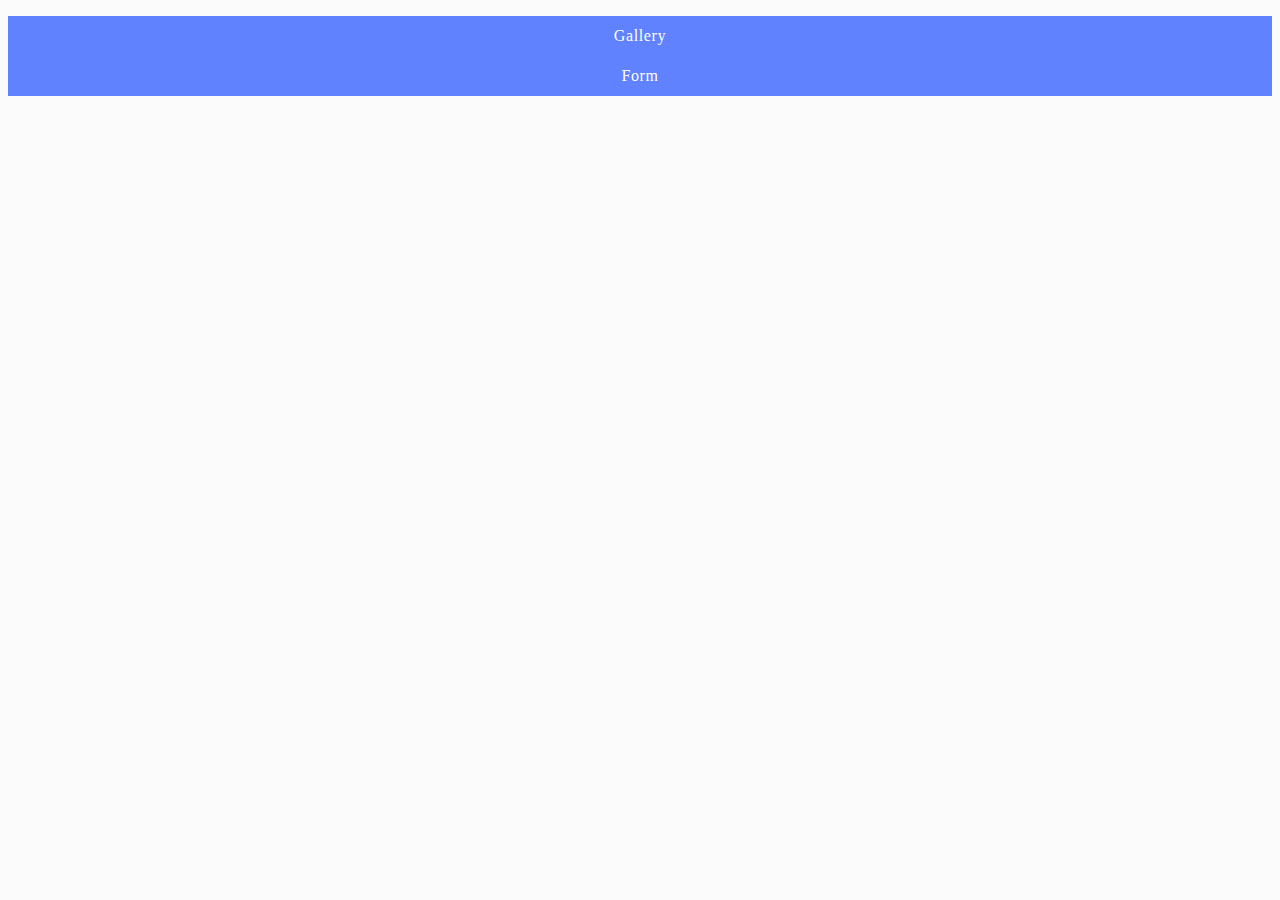
<file: src/index.html>
<!DOCTYPE html>
<html lang="en">
  <head>
    <meta charset="UTF-8" />
    <link rel="icon" type="image/svg+xml" href="/favicon.svg" />
    <meta name="viewport" content="width=device-width, initial-scale=1.0" />

    <title>HW</title>
    <link
      rel="stylesheet"
      href="https://cdnjs.cloudflare.com/ajax/libs/modern-normalize/3.0.1/modern-normalize.min.css"
      integrity="sha512-q6WgHqiHlKyOqslT/lgBgodhd03Wp4BEqKeW6nNtlOY4quzyG3VoQKFrieaCeSnuVseNKRGpGeDU3qPmabCANg=="
      crossorigin="anonymous"
      referrerpolicy="no-referrer"
    />
    <link rel="stylesheet" href="./css/styles.css" />
  </head>
  <body>
    <ul class="menu">
      <li><a class="back" href="./1-gallery.html">Gallery</a></li>
      <li><a class="back" href="./2-form.html">Form</a></li>
    </ul>
  </body>
</html>
</file>
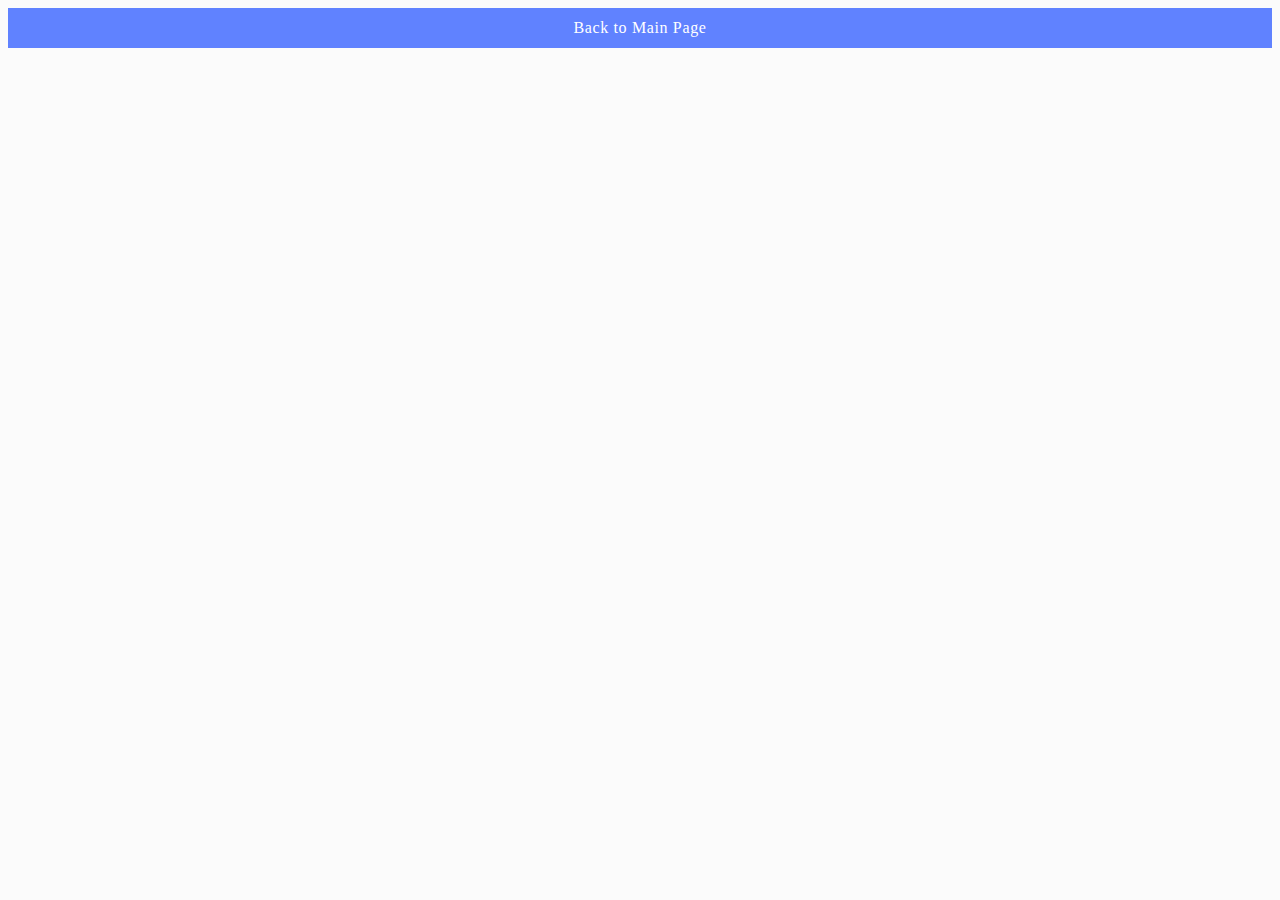
<file: src/1-gallery.html>
<!DOCTYPE html>
<html lang="en">
  <head>
    <meta charset="UTF-8" />
    <meta http-equiv="X-UA-Compatible" content="IE=edge" />
    <meta name="viewport" content="width=device-width, initial-scale=1.0" />
    <title>Gallery</title>
    <link
      rel="stylesheet"
      href="https://cdnjs.cloudflare.com/ajax/libs/modern-normalize/3.0.1/modern-normalize.min.css"
      integrity="sha512-q6WgHqiHlKyOqslT/lgBgodhd03Wp4BEqKeW6nNtlOY4quzyG3VoQKFrieaCeSnuVseNKRGpGeDU3qPmabCANg=="
      crossorigin="anonymous"
      referrerpolicy="no-referrer"
    />
    <link rel="stylesheet" href="./css/styles.css" />
  </head>
  <body>
    <a href="index.html" class="back">Back to Main Page</a>
    <ul class="gallery"></ul>
    <script src="./js/1-gallery.js" type="module" async></script>
  </body>
</html>
</file>
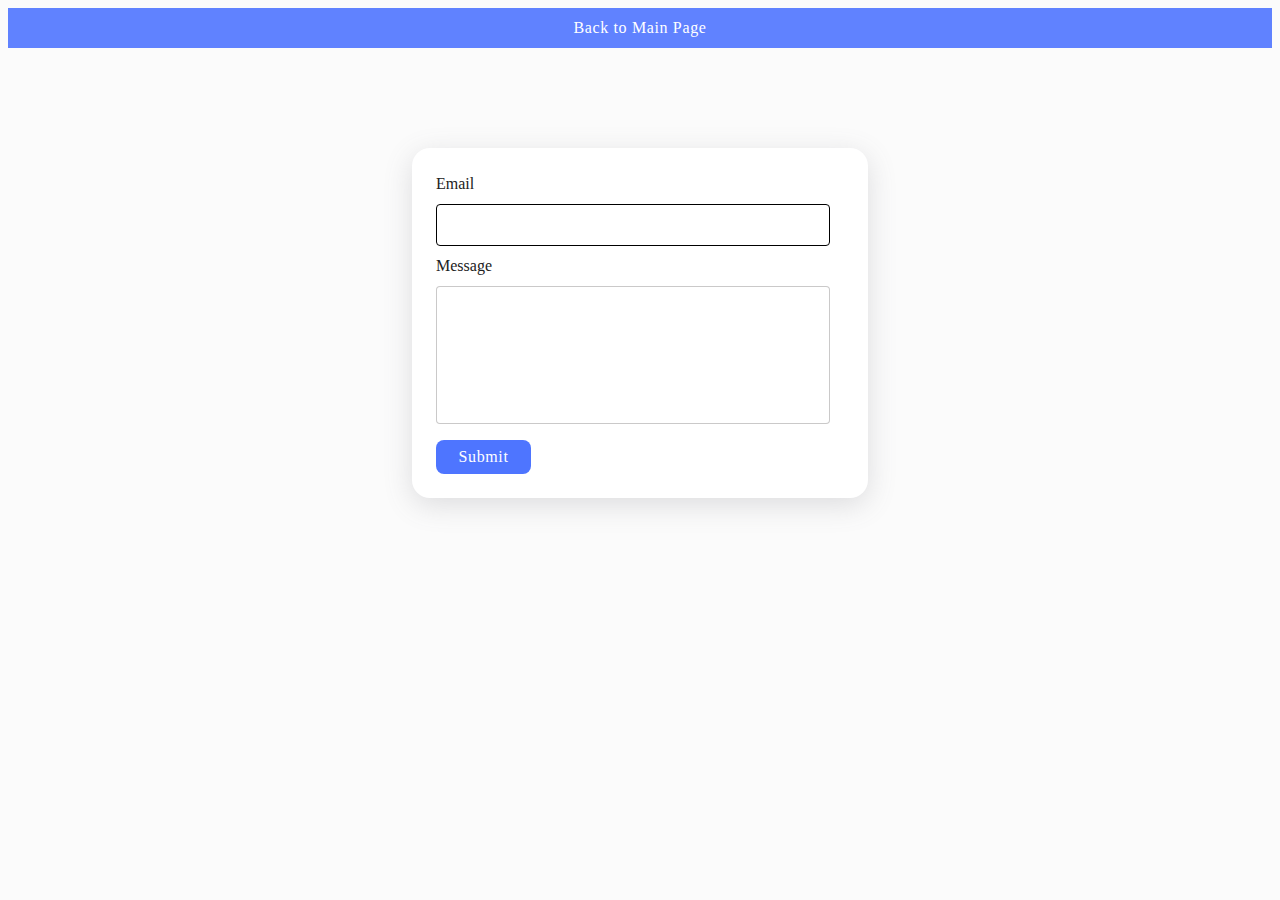
<file: src/2-form.html>
<!DOCTYPE html>
<html lang="en">
  <head>
    <meta charset="UTF-8" />
    <meta http-equiv="X-UA-Compatible" content="IE=edge" />
    <meta name="viewport" content="width=device-width, initial-scale=1.0" />
    <title>Form</title>
    <link
      rel="stylesheet"
      href="https://cdnjs.cloudflare.com/ajax/libs/modern-normalize/3.0.1/modern-normalize.min.css"
      integrity="sha512-q6WgHqiHlKyOqslT/lgBgodhd03Wp4BEqKeW6nNtlOY4quzyG3VoQKFrieaCeSnuVseNKRGpGeDU3qPmabCANg=="
      crossorigin="anonymous"
      referrerpolicy="no-referrer"
    />
    <link rel="stylesheet" href="./css/styles.css" />
  </head>
  <body>
    <a href="index.html" class="back">Back to Main Page</a>
    <form class="feedback-form" autocomplete="off">
      <label>
        Email
        <input type="email" name="email" autofocus />
      </label>
      <label>
        Message
        <textarea name="message" rows="5"></textarea>
      </label>
      <button type="submit">Submit</button>
    </form>

    <script src="./js/2-form.js" type="module" async></script>
  </body>
</html>
</file>
<file: src/css/styles.css>
body {
  background-color: #fafafad7;
  color: #212121;
  line-height: 1.5;
}

h1,
h2,
h3,
h4,
h5,
h6,
p {
  margin: 0;
  padding: 0;
}

ul,
ol {
  padding: 0;
  list-style: none;
}

li {
  padding-left: 0;
}

a {
  text-decoration: none;
  color: inherit;
}

img {
  display: block;
  width: 100%;
}

.gallery {
  max-width: 1228px;
  display: flex;
  flex-direction: row;
  flex-wrap: wrap;
  gap: 24px;
  margin: 0 auto;
  padding: 24px 0;
}

.gallery-item {
  flex-basis: calc((100% - 48px) / 3);
}

.feedback-form {
  display: flex;
  flex-direction: column;
  gap: 8px;
  padding: 24px;

  background-color: #fff;
  width: 408px;
  border-radius: 18px;
  margin: 100px auto 0;

  box-shadow: rgba(100, 100, 111, 0.2) 0px 7px 29px 0px;
}

label {
  display: flex;
  flex-direction: column;
  gap: 8px;
}

button {
  font-family: inherit;
  cursor: pointer;
  background-color: #4e75ff;
  font-weight: 500;
  font-size: 16px;
  letter-spacing: 0.04em;
  color: #fff;
  border: none;

  border-radius: 8px;
  padding: 8px 16px;

  display: block;

  transition: background-color 250ms cubic-bezier(0.4, 0, 0.2, 1);
  width: 95px;
}

button:hover {
  background-color: #6c8cff;
}

.back {
  text-align: center;
  cursor: pointer;
  background-color: #6082ff;
  font-size: 16px;
  line-height: 1.5;
  font-weight: 500;
  letter-spacing: 0.04em;
  color: #fff;
  border: none;

  padding: 8px 16px;

  display: block;

  transition: background-color 250ms cubic-bezier(0.4, 0, 0.2, 1);
}

.back:hover {
  background-color: #425fc6;
}

input,
textarea {
  width: 360px;
  padding: 8px 16px;
  border: 1px solid #8584846f;
  border-radius: 4px;

  font-weight: 400;
  font-size: 16px;
  line-height: 1.5;
  letter-spacing: 0.04em;
  color: #2e2f42;

  transition: border-color 250ms cubic-bezier(0.4, 0, 0.2, 1);

  outline: none;
}

input:hover,
input:focus,
textarea:hover,
textarea:focus {
  border-color: #000000;
}

textarea {
  resize: none;
  margin-bottom: 8px;
}
</file>
